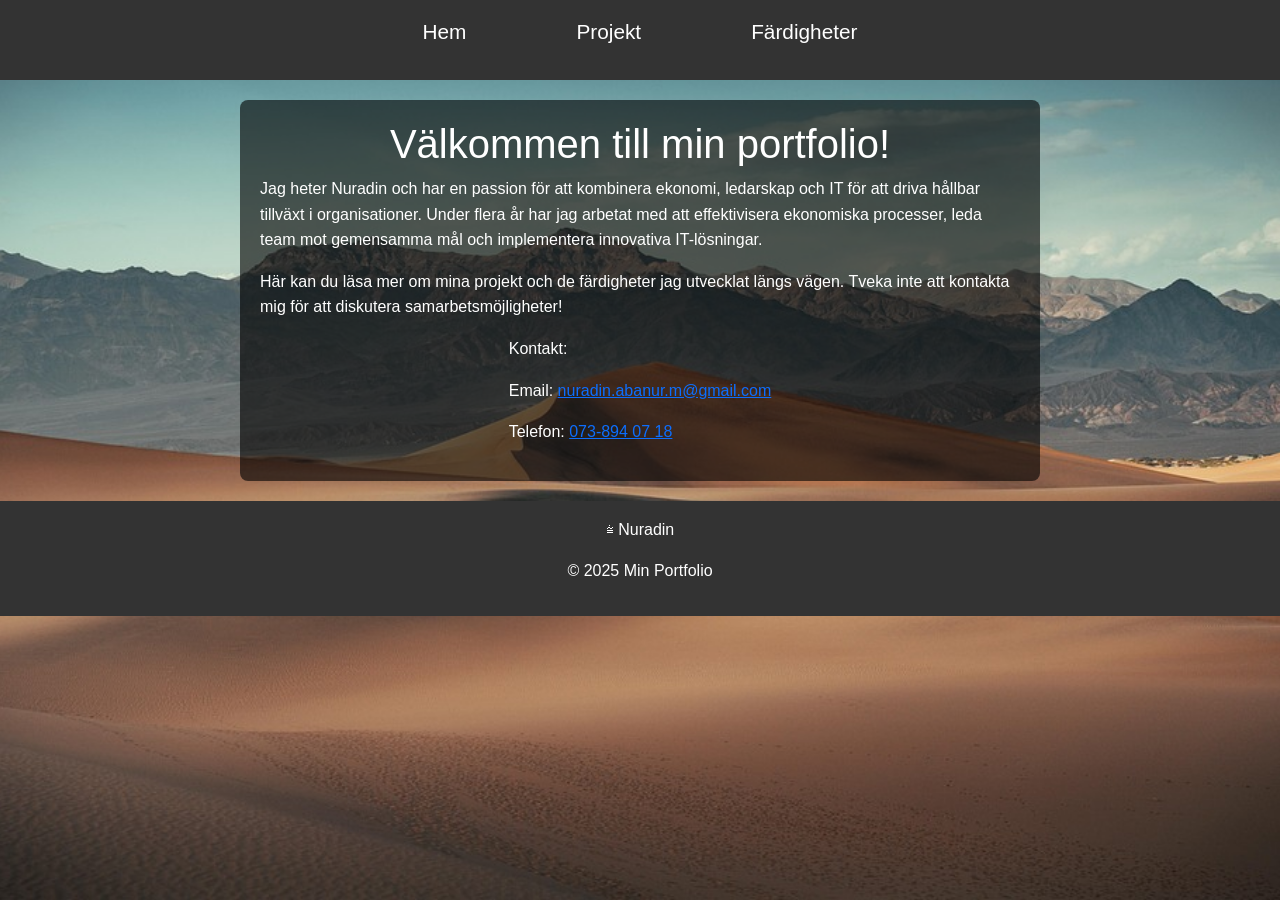
<file: index.html>
<!DOCTYPE html>
<html lang="sv">
<head>
    <meta charset="UTF-8">
    <meta name="viewport" content="width=device-width, initial-scale=1.0">
    <title>Min Portfolio</title>
    <link href="https://cdn.jsdelivr.net/npm/bootstrap@5.3.0/dist/css/bootstrap.min.css" rel="stylesheet">
    <link rel="stylesheet" href="/style.css">
</head>
<body class="hem">
    <header>
        <nav>
            <ul>
                <li><a href="/index.html" class="link-hem">Hem</a></li>
                <li><a href="/projekt.html" class="link-projekt">Projekt</a></li>
                <li><a href="/fardigheter.html" class="link-fardigheter">Färdigheter</a></li>
            </ul>
        </nav>
    </header>

    <main>
        <h1>Välkommen till min portfolio!</h1>
        <p>
            Jag heter Nuradin och har en passion för att kombinera ekonomi, ledarskap och IT för att driva hållbar tillväxt i organisationer. Under flera år har jag arbetat med att effektivisera ekonomiska processer, leda team mot gemensamma mål och implementera innovativa IT-lösningar.
        </p>
        <p>
            Här kan du läsa mer om mina projekt och de färdigheter jag utvecklat längs vägen. Tveka inte att kontakta mig för att diskutera samarbetsmöjligheter!
        </p>

        <div class="kontakt">
            <p>Kontakt:</p>
            <p>Email: <a href="mailto:nuradin.abanur.m@gmail.com">nuradin.abanur.m@gmail.com</a></p>
            <p>Telefon: <a href="tel:0738940718">073-894 07 18</a></p>
        </div>
    </main>

    <footer>
        <p>&congdot; Nuradin</p>
        <p>&copy; 2025 Min Portfolio</p>
    </footer>
</body>
</html>
</file>
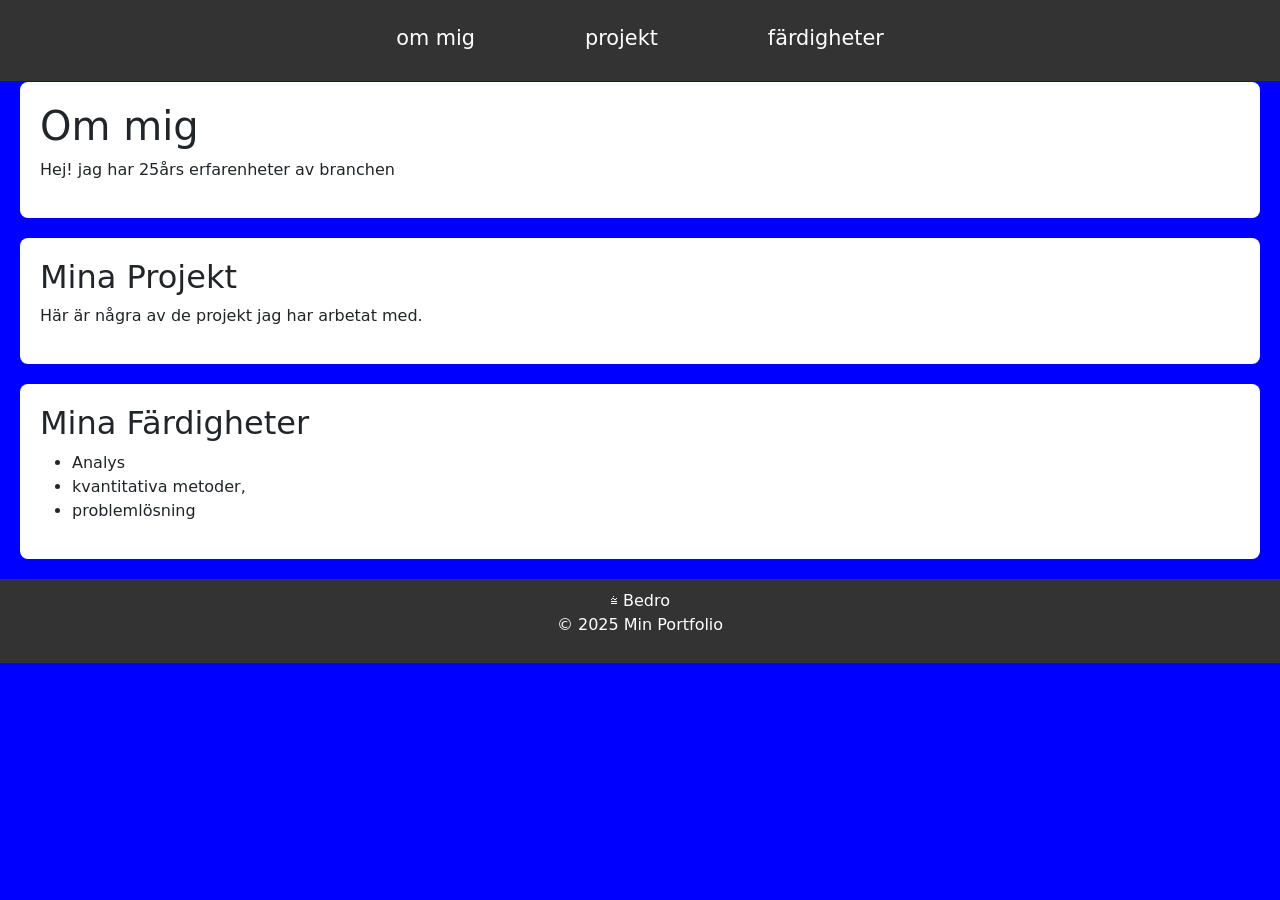
<file: inlämnings-projekt/index.html>
<!DOCTYPE html>
<html lang="sv">
<head>
    <meta charset="UTF-8">
    <meta name="viewport" content="width=device-width, initial-scale=1.0">
    <title>Min Portfolio</title>
    <link href="https://cdn.jsdelivr.net/npm/bootstrap@5.3.0/dist/css/bootstrap.min.css" rel="stylesheet">
    <link rel="stylesheet" href="style.css">
</head>
<body>
    <header>
        <nav>
        <ul>
        <li><a href="/om-mig">om mig</a></li>
        <li><a href="/projekt/">projekt</a></li>
        <li><a href="/fardigheter">färdigheter</a></li>
        </ul>
        </nav>
    </header>
    <main>
    <section id="om-mig">
        <h1>Om mig</h1>
        <p>Hej! jag har 25års erfarenheter av branchen</p>
    </section>
    
    <section id="projekt">
        <h2>Mina Projekt</h2>
        <p>Här är några av de projekt jag har arbetat med.</p>
    </section>
    
    <section id="fardigheter">
        <h2>Mina Färdigheter</h2>
        <ul>
        <li>Analys</li>
        <li>kvantitativa metoder,</li>
        <li>problemlösning</li>
        </ul>
    </section>
    </main>

    
    <footer>
        &congdot; Bedro

        <p>© 2025 Min Portfolio</p>
    </footer>
</body>
</html>
</file>
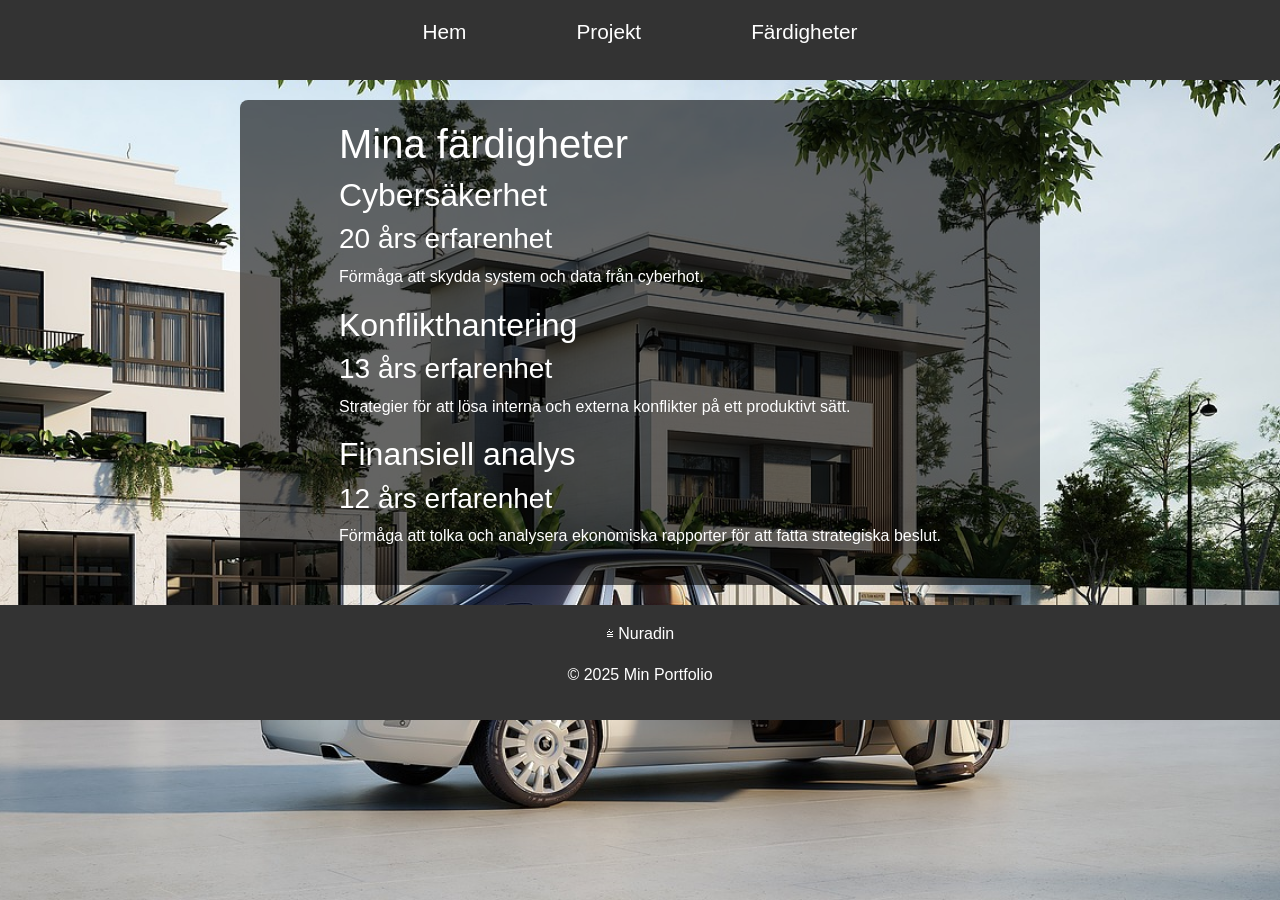
<file: fardigheter.html>
<!DOCTYPE html>
<html lang="sv">
<head>
    <meta charset="UTF-8">
    <meta name="viewport" content="width=device-width, initial-scale=1.0">
    <title>Min Portfolio</title>
    <link href="https://cdn.jsdelivr.net/npm/bootstrap@5.3.0/dist/css/bootstrap.min.css" rel="stylesheet">
    <link rel="stylesheet" href="/style.css">
</head>
<body class="fardigheter">
    <header>
        <nav>
            <ul>
                <li><a href="/index.html">Hem</a></li>
                <li><a href="/projekt.html">Projekt</a></li>
                <li><a href="/fardigheter.html">Färdigheter</a></li>
            </ul>
        </nav>
    </header>

    <main>
        <section id="fardigheter">
            <h1>Mina färdigheter</h1>

            <h2>Cybersäkerhet</h2>
            <article>
                <h3>20 års erfarenhet</h3>
                <p>Förmåga att skydda system och data från cyberhot.</p>
            </article>

            <h2>Konflikthantering</h2>
            <h3>13 års erfarenhet</h3>
            <p>Strategier för att lösa interna och externa konflikter på ett produktivt sätt.</p>

            <h2>Finansiell analys</h2>
            <h3>12 års erfarenhet</h3>
            <p>Förmåga att tolka och analysera ekonomiska rapporter för att fatta strategiska beslut.</p>
        </section>
    </main>

    <footer>
        <p>&congdot; Nuradin</p>
        <p>&copy; 2025 Min Portfolio</p>
    </footer>
</body>
</html>
</file>
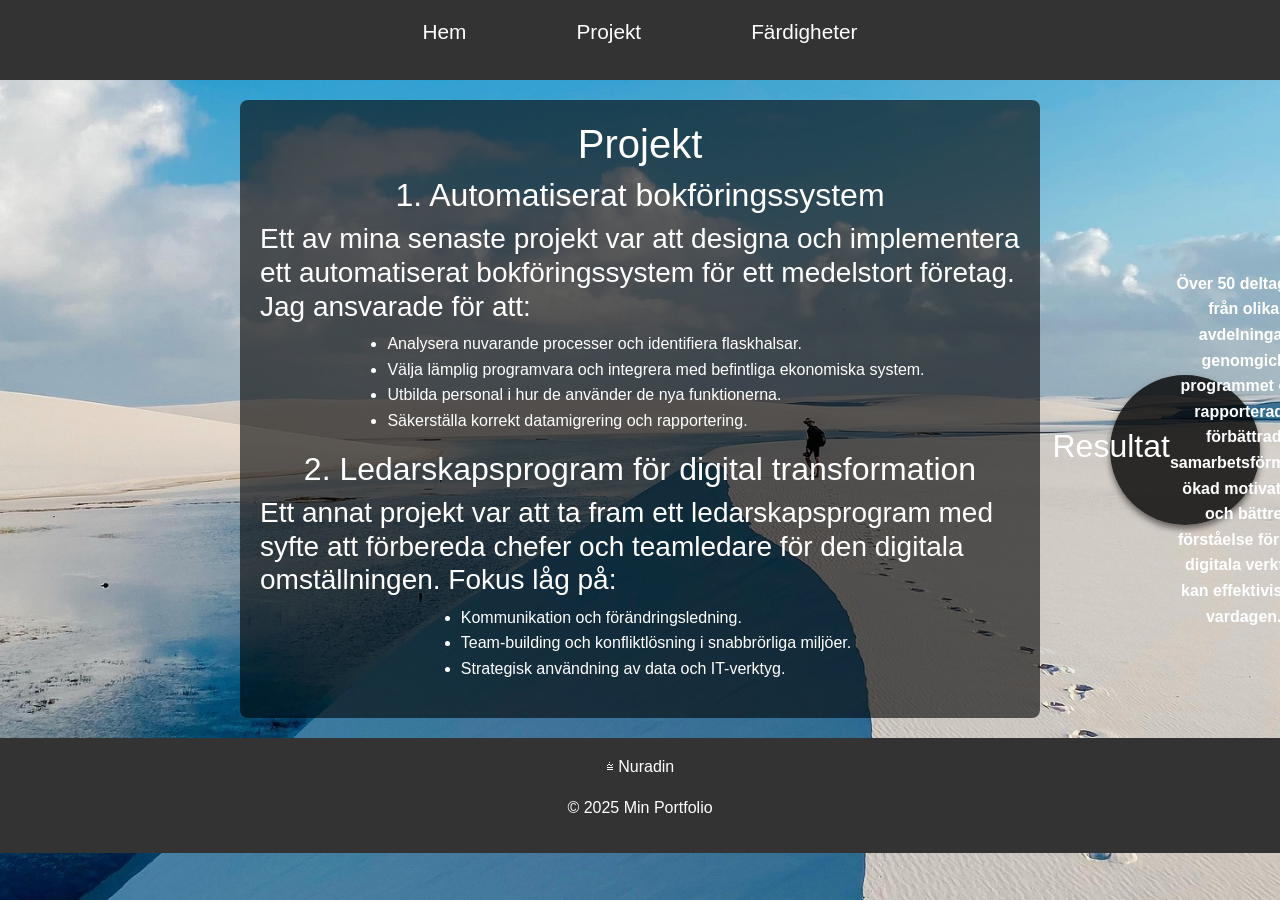
<file: projekt.html>
<!DOCTYPE html>
<html lang="sv">
<head>
    <meta charset="UTF-8">
    <meta name="viewport" content="width=device-width, initial-scale=1.0">
    <title>Mina projekt</title>
    <link href="https://cdn.jsdelivr.net/npm/bootstrap@5.3.0/dist/css/bootstrap.min.css" rel="stylesheet">
    <link rel="stylesheet" href="/style.css">
</head>
<body class="projekt">
    <header>
        <nav>
            <ul>
                <li><a href="/index.html">Hem</a></li>
                <li><a href="/projekt.html">Projekt</a></li>
                <li><a href="/fardigheter.html">Färdigheter</a></li>
            </ul>
        </nav>
    </header>

    <main>
        <h1>Projekt</h1>

        <h2>1. Automatiserat bokföringssystem</h2>
        <h3>Ett av mina senaste projekt var att designa och implementera ett automatiserat bokföringssystem för ett medelstort företag. Jag ansvarade för att:</h3>
        <ul>
            <li>Analysera nuvarande processer och identifiera flaskhalsar.</li>
            <li>Välja lämplig programvara och integrera med befintliga ekonomiska system.</li>
            <li>Utbilda personal i hur de använder de nya funktionerna.</li>
            <li>Säkerställa korrekt datamigrering och rapportering.</li>
        </ul>

        <h2>2. Ledarskapsprogram för digital transformation</h2>
        <h3>Ett annat projekt var att ta fram ett ledarskapsprogram med syfte att förbereda chefer och teamledare för den digitala omställningen. Fokus låg på:</h3>
        <ul>
            <li>Kommunikation och förändringsledning.</li>
            <li>Team-building och konfliktlösning i snabbrörliga miljöer.</li>
            <li>Strategisk användning av data och IT-verktyg.</li>
        </ul>

        <div class="result-block">
            <h2>Resultat</h2>
            <p>Över 50 deltagare från olika avdelningar genomgick programmet och rapporterade förbättrad samarbetsförmåga, ökad motivation och bättre förståelse för hur digitala verktyg kan effektivisera vardagen.</p>
        </div>
    </main>

    <footer>
        <p>&congdot; Nuradin</p>
        <p>&copy; 2025 Min Portfolio</p>
    </footer>
</body>
</html>
</file>
<file: style.css>
/* Globala inställningar */
html {
    scroll-behavior: smooth;
}

body {
    margin: 0;
    font-family: Arial, sans-serif;
    color: #333;
    line-height: 1.6;
    padding-top: 80px;
    min-height: 100vh;
}


body.hem {
    background: url(sahara.jpg) center/cover no-repeat;
}

body.projekt {
    background: url(is-snow.jpg) center/cover no-repeat;
    color: black;
}

body.fardigheter {
    
    background:url(rolls-royce-jpg.\ copy.jpg) center/cover no-repeat;

    
}


header {
    background: #333;
    position: fixed;
    top: 0;
    width: 100%;
    z-index: 1000;
    padding: 15px 0;
    height: 80px;
}

nav ul {
    display: flex;
    justify-content: center;
    gap: 40px;
    list-style: none;
    padding: 0;
    margin: 0;
}

nav ul li {
    display: inline;
    margin: 0 15px;
}

nav ul li a {
    color: white;
    text-decoration: none;
    font-size: 1.3em;
    font-weight: 500;
    padding: 10px 20px;
    border-radius: 5px;
    transition: all 0.2s;
}

nav ul li a:hover {
    color: #ff6347;
    background: rgba(255, 255, 255, 0.1);
    transform: scale(1.05);
}

/* Main-sektionens stilar */
main {
    background-color: rgba(0, 0, 0, 0.6);
    border-radius: 8px;
    display: flex;
    flex-direction: column;
    align-items: center;
    color: white;
    padding: 20px;
    margin: 20px auto;
    max-width: 800px;
}

/* Resultat-block */
.result-block {
    width: 150px;
    height: 150px;
    background: rgba(0, 0, 0, 0.8);
    color: white;
    display: flex;
    justify-content: center;
    align-items: center;
    text-align: center;
    border-radius: 50%;
    font-weight: bold;
    font-size: 16px;
    padding: 20px;
    position: fixed;
    right: 20px;
    top: 50%;
    transform: translateY(-50%);
    z-index: 1000;
    box-shadow: 0px 4px 6px rgba(0, 0, 0, 0.5);
}

.result-block p {
    margin: 0;
    font-size: 16px;
}

/* Footer-stilar */
footer {
    background: #333;
    color: white;
    text-align: center;
    padding: 16px;
    position: relative;
    bottom: 0;
    width: 100%;
}

/* Responsivitet för mindre skärmar */
@media (max-width: 768px) {
    nav ul {
        flex-direction: column;
        gap: 10px;
    }

    nav ul li {
        margin: 5px 0;
    }

    .result-block {
        width: 100px;
        height: 100px;
        font-size: 14px;
        padding: 10px;
        right: 10px;
    }

    main {
        padding: 10px;
        margin: 10px;
    }
}
</file>
<file: inlämnings-projekt/style.css>
body {
    margin: 0;
    padding-top: 62px;  
    background-color: blue;  
    
    
}

header {
    background: #333;
    position: fixed;
    top: 0;
    width: 100%;
    z-index: 1000;
    padding: 15px ;
}

nav ul {
    display: flex;
    justify-content: center;
    gap: 40px;
    list-style: none;
    padding: 0;
    margin: 0;
}

nav ul li {
    display: inline;
    margin: 0 15px;
    color: white;
    text-decoration: none;
    font-size: 1.3em;      
    font-weight: 500;      
    padding: 10px 20px;    
    border-radius: 5px;    
    transition: all 0.3s;  
    transform: translateY(-2px);
}

nav ul li a {
    color: white;
    text-decoration: none;
}

nav ul li a:hover {
    color: #ff6347;
    background: rgba(255, 255, 255, 0.1); 
    transform: scale(1.05); 
}

section {
    background: white;
    margin: 20px;
    padding: 20px;
    border-radius: 8px;
}

footer {
    background: #333;
    color: white;
    text-align: center;
    padding: 10px;
}
</file>
